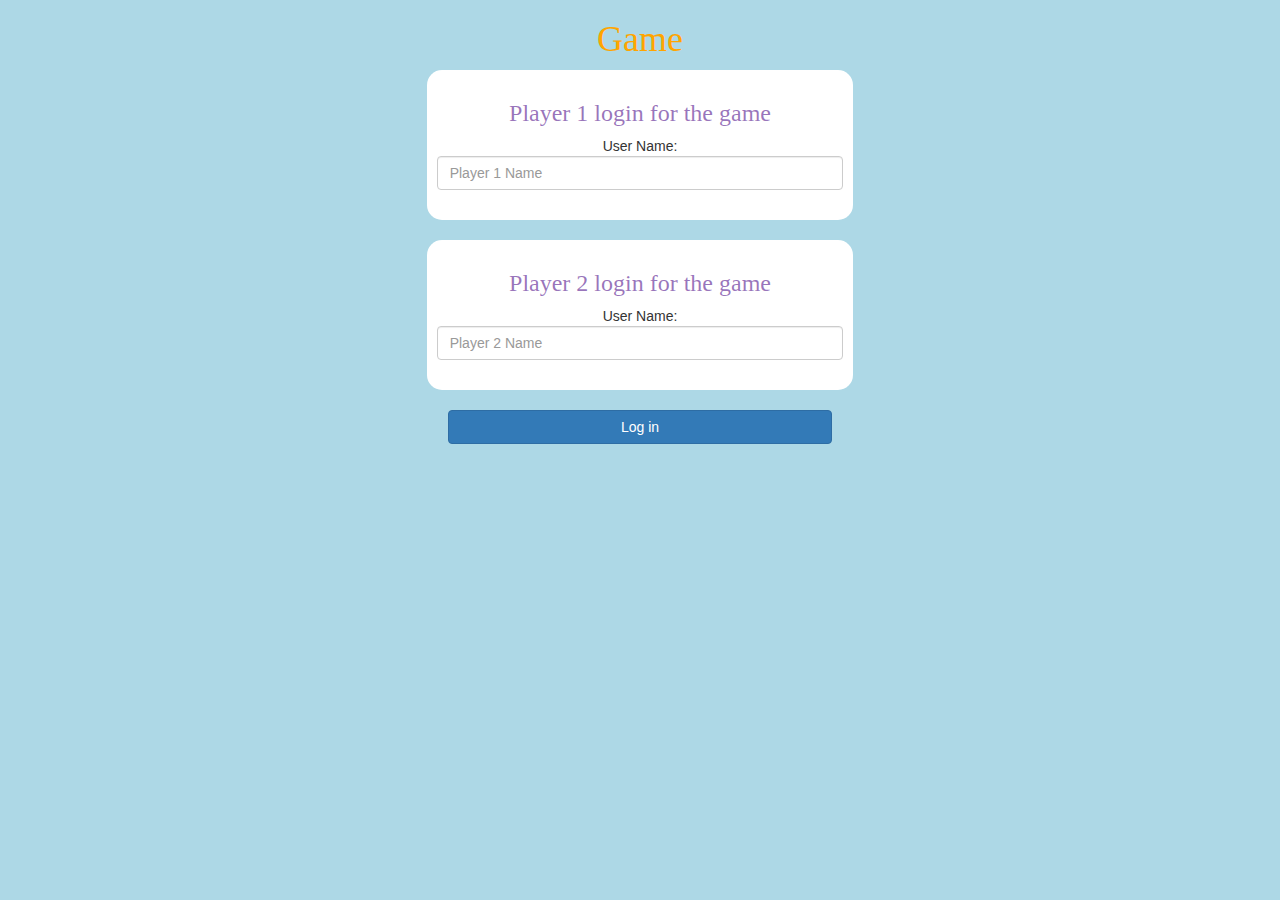
<file: index.html>
<!DOCTYPE html>
<html>

<head>
    <title>Guess The Word</title>

    <meta name="viewport" content="width=device-width, initial-scale=1">
    <link rel="stylesheet" href="https://maxcdn.bootstrapcdn.com/bootstrap/3.4.0/css/bootstrap.min.css">
    <script src="https://ajax.googleapis.com/ajax/libs/jquery/3.4.1/jquery.min.js"></script>
    <script src="https://maxcdn.bootstrapcdn.com/bootstrap/3.4.0/js/bootstrap.min.js"></script>

    <link rel="stylesheet" type="text/css" href="game.css">

    <script src="game_login.js"></script>
</head>
<center>
    <h1>Game</h1>
    <div class="col-lg-4 col-sm-8 col-xs-11 login_div1">
        <h3>Player 1 login for the game</h3>
        <lable>User Name:</lable>
        <input type="text" id="player1_name_input" class="form-control" placeholder="Player 1 Name">
        <br>
    </div>
    <br>
    <div class="col-lg-4 col-sm-8 col-xs-11 login_div2">
        <h3>Player 2 login for the game</h3>
        <lable>User Name:</lable>
        <input type="text" id="player2_name_input" class="form-control" placeholder="Player 2 Name">
        <br>
    </div>
    <br>
    <button style="width:30%" class="btn btn-primary" onclick="addUser()">Log in</button>
</center>

<body>
</body>

</html>
</file>
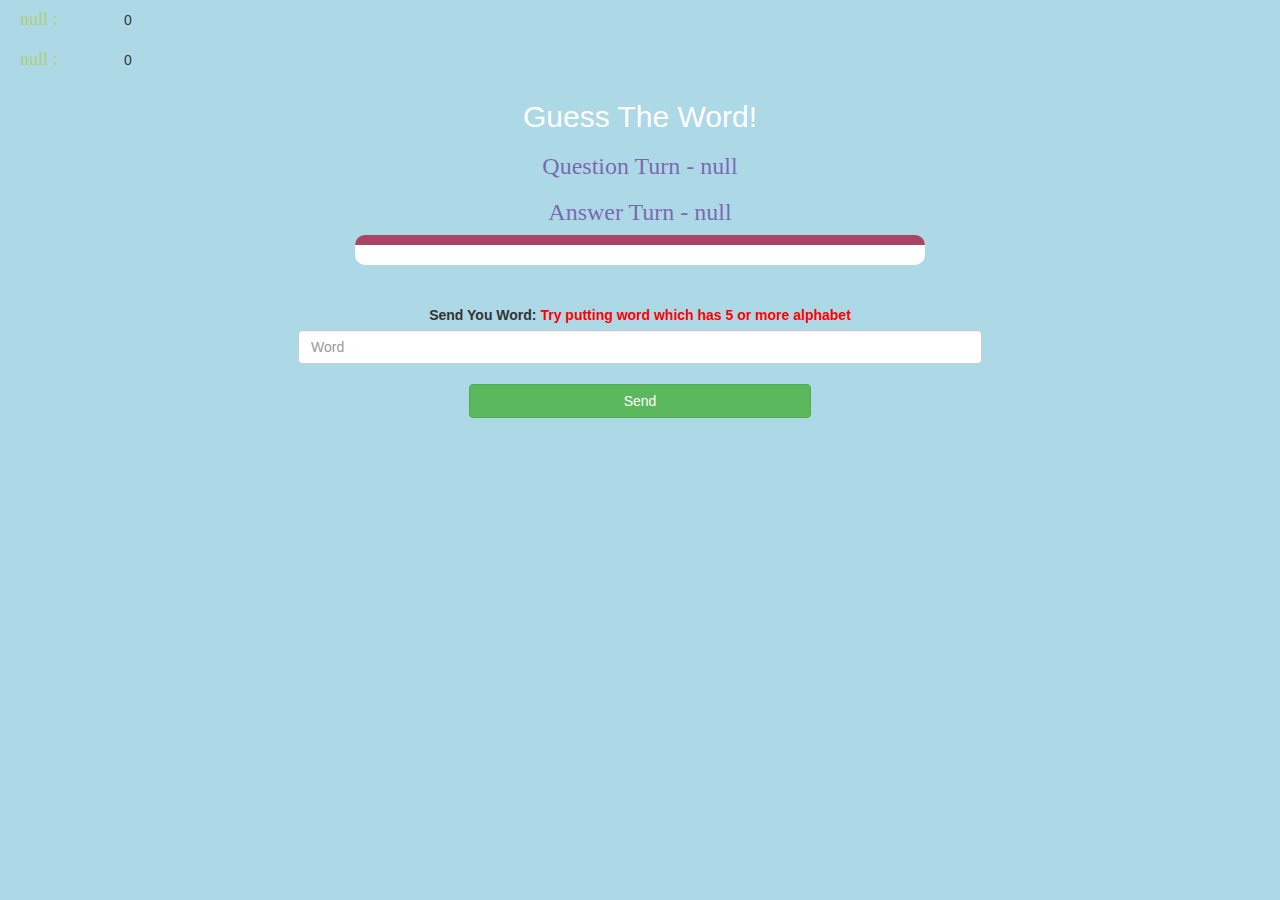
<file: game_page.html>
<!DOCTYPE html>
<html>

<head>
    <title>Guess The Word</title>

    <meta name="viewport" content="width=device-width, initial-scale=1">
    <link rel="stylesheet" href="https://maxcdn.bootstrapcdn.com/bootstrap/3.4.0/css/bootstrap.min.css">
    <script src="https://ajax.googleapis.com/ajax/libs/jquery/3.4.1/jquery.min.js"></script>
    <script src="https://maxcdn.bootstrapcdn.com/bootstrap/3.4.0/js/bootstrap.min.js"></script>

    <link rel="stylesheet" type="text/css" href="game.css">
</head>

<body>
    <h4 id="player1_name"></h4> <span id="player1_score"></span> <br>
    <h4 id="player2_name"></h4> <span id="player2_score"></span>
    <div class="container">
        <center>
            <h2 style="color: white;">Guess The Word!</h2>
            <h3 id="player_question"></h3>
            <h3 id="player_answer"></h3>
            <div id="output" class="col-lg-6"> </div>
            <br>
            <br>

            <label>Send You Word: <b style="color: red">Try putting word which has 5 or more alphabet</b></label>

            <br>
            <input type="text" id="word" class="form-control" placeholder="Word"> <br>
            <button onclick="send()" class="btn btn-success" style="width: 30%;">Send</button>
        </center>
    </div>

    <script src="game_page.js"></script>
</body>

</html>
</file>
<file: game.css>
body
{
	background: lightblue;
	
}

	.login_div1 , .login_div2
	{
		background: white;
		padding: 10px;
		float: none;
		border-radius: 15px;
	}


#player1_name , #player2_name
{
	display: inline-block;
	margin-left: 20px;
}
#word
{
	width: 60%;
}
#word_display
{
	letter-spacing: 5px;
}
#output
{
background: white;
border-radius: 10px;
border-top: 10px solid #AA4465;
padding: 10px;
float: none;
text-align: left;
}
h1{
	color: orange;
	font-family: 'Akaya Kanadaka', cursive;
}
h3{
	font-family: 'Lora', serif;
	color: rgba(93, 35, 147, 0.626);
}
#username{
	font-family: 'Yellowtail', cursive;
	color: rgb(0, 255, 229);
}
button{
	font-family: 'Trebuchet MS', 'Lucida Sans Unicode', 'Lucida Grande', 'Lucida Sans', Arial, sans-serif;
}
input:hover{
	background-color: rgb(160, 123, 228);
}
.login_div2:hover{
	border: 5px solid rgb(255, 139, 220);
	width: 35%;
}
.login_div1:hover{
	border: 5px solid rgb(247, 2, 173);
	width: 35%;
}
#number_1,#number_2
{
	color: rgb(137, 138, 212);
	font-weight: bold;
}
h4{
	color: rgb(173, 208, 120);
	font-family: 'Akaya Kanadaka', cursive;
	width: 100px;
}
h4:hover{
	text-decoration: underline;
}
#player_1_name, #player_2_name{
	display: inline-block;
	margin-left: 3px;
}
</file>
